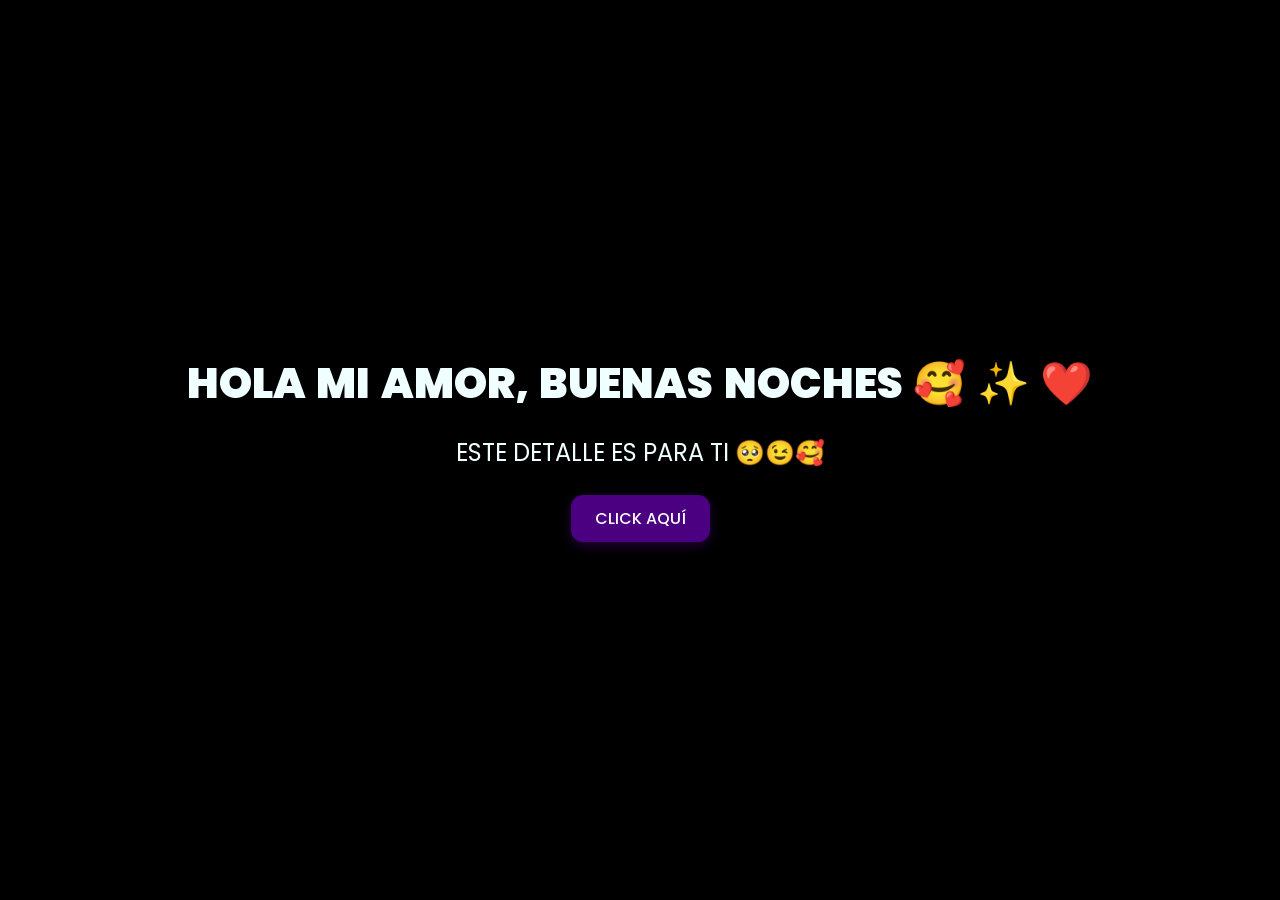
<file: index.html>
<!DOCTYPE html>
<html lang="es">

<head>
    <meta charset="UTF-8">
    <meta http-equiv="X-UA-Compatible" content="IE=edge">
    <meta name="viewport" content="width=device-width, initial-scale=1.0">

    <link rel="stylesheet" href="css/style.css">
    <link rel="icon" href="img/flowers.png" type="image/x-icon">

    <title>Flowers</title>
</head>

<body>

    <div class="greetings">

        <span class="word">
            <span>H</span><span>O</span><span>L</span><span>A</span>
        </span>

        <span class="word">
            <span>M</span><span>I</span>
        </span>

        <span class="word">
            <span>A</span><span>M</span><span>O</span><span>R</span><span>,</span>
        </span>

        <span class="word">
            <span>B</span><span>U</span><span>E</span><span>N</span><span>A</span><span>S</span>
        </span>

        <span class="word">
            <span>N</span><span>O</span><span>C</span><span>H</span><span>E</span><span>S</span>
        </span>

        <span class="word">
            <span>🥰</span>
        </span>

        <span class="word">
            <span>✨</span>
        </span>

        <span class="word">
            <span>❤️</span>
        </span>

    </div>

    <div class="description">
        <span>ESTE DETALLE ES PARA TI 🥺😉🥰</span>
    </div>

    <div class="button">
        <button class="botones">
            <a href="flower.html">CLICK AQUÍ</a>
        </button>
    </div>

</body>

</html>
</file>
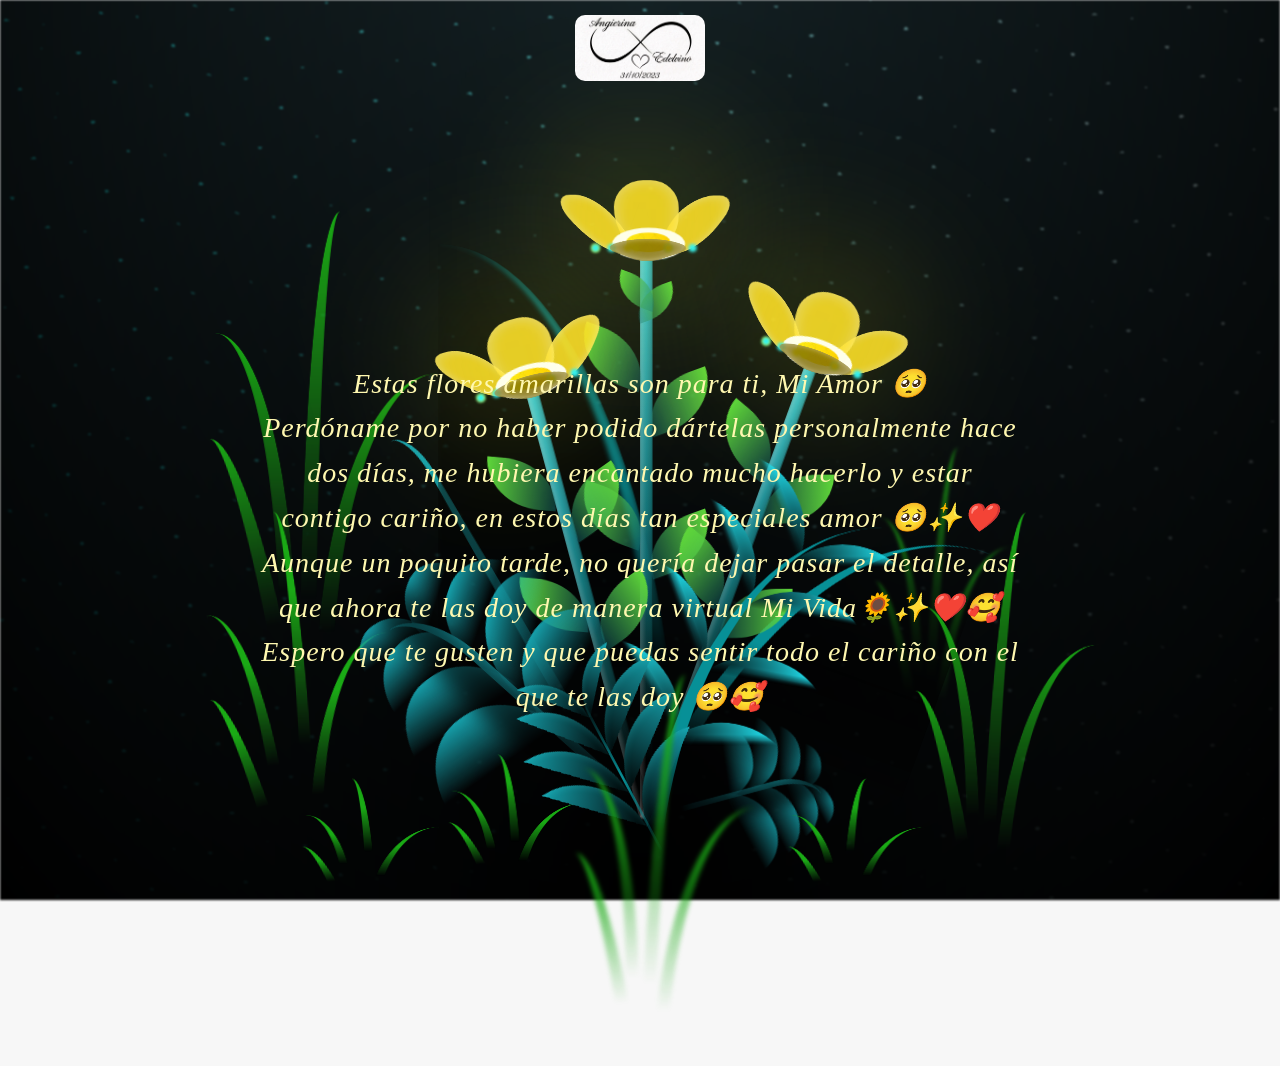
<file: flower.html>
<!DOCTYPE html>
<html lang="es">
  <head>
    <meta charset="UTF-8" />
    <meta http-equiv="X-UA-Compatible" content="IE=edge" />
    <meta name="viewport" content="width=device-width, initial-scale=1.0" />
    <link rel="stylesheet" href="css/main.css" />
    <link rel="icon" href="img/flowers.png" type="image/x-icon" />
    <title>Flower</title>
  </head>

  <body class="container">

    <!-- IMAGEN FIJA SUPERIOR -->
    <div class="imagen-fija-superior">
      <img src="img/logo.jpg" alt="Logo">
    </div>

    <audio id="musica"></audio>

    <div id="lyrics"></div>

    <h1 class="titulo">
      Estas flores amarillas son para ti, Mi Amor 🥺
      <br>
    
      Perdóname por no haber podido dártelas personalmente hace dos días, me hubiera encantado mucho hacerlo y estar contigo cariño, en estos días tan especiales amor 🥺✨❤️
      <br>

      Aunque un poquito tarde, no quería dejar pasar el detalle, así que ahora te las doy de manera virtual Mi Vida🌻✨❤️🥰
      <br>

      Espero que te gusten y que puedas sentir todo el cariño con el que te las doy 🥺🥰
      <br>
    </h1>

    <!-- FOTOS -->
    <div class="galeria-fotos">
      <img src="img/foto1.jpg" alt="Foto 1">
      <img src="img/foto2.jpg" alt="Foto 2">
      <img src="img/foto3.jpg" alt="Foto 3">
      <img src="img/foto4.jpg" alt="Foto 4">
      <img src="img/foto5.jpg" alt="Foto 5">
      <img src="img/foto6.jpg" alt="Foto 6">
      <img src="img/foto7.jpg" alt="Foto 7">
      <img src="img/foto8.jpg" alt="Foto 8">
      <img src="img/foto9.jpg" alt="Foto 9">
      <img src="img/foto10.jpg" alt="Foto 10">
      <img src="img/foto11.jpg" alt="Foto 11">
    </div>

    <div class="night"></div>

    <div class="flowers">

      <div class="flower flower--1">
        <div class="flower__leafs flower__leafs--1">
          <div class="flower__leaf flower__leaf--1"></div>
          <div class="flower__leaf flower__leaf--2"></div>
          <div class="flower__leaf flower__leaf--3"></div>
          <div class="flower__leaf flower__leaf--4"></div>
          <div class="flower__white-circle"></div>

          <div class="flower__light flower__light--1"></div>
          <div class="flower__light flower__light--2"></div>
          <div class="flower__light flower__light--3"></div>
          <div class="flower__light flower__light--4"></div>
          <div class="flower__light flower__light--5"></div>
          <div class="flower__light flower__light--6"></div>
          <div class="flower__light flower__light--7"></div>
          <div class="flower__light flower__light--8"></div>
        </div>

        <div class="flower__line">
          <div class="flower__line__leaf flower__line__leaf--1"></div>
          <div class="flower__line__leaf flower__line__leaf--2"></div>
          <div class="flower__line__leaf flower__line__leaf--3"></div>
          <div class="flower__line__leaf flower__line__leaf--4"></div>
          <div class="flower__line__leaf flower__line__leaf--5"></div>
          <div class="flower__line__leaf flower__line__leaf--6"></div>
        </div>
      </div>

      <div class="flower flower--2">
        <div class="flower__leafs flower__leafs--2">
          <div class="flower__leaf flower__leaf--1"></div>
          <div class="flower__leaf flower__leaf--2"></div>
          <div class="flower__leaf flower__leaf--3"></div>
          <div class="flower__leaf flower__leaf--4"></div>
          <div class="flower__white-circle"></div>

          <div class="flower__light flower__light--1"></div>
          <div class="flower__light flower__light--2"></div>
          <div class="flower__light flower__light--3"></div>
          <div class="flower__light flower__light--4"></div>
          <div class="flower__light flower__light--5"></div>
          <div class="flower__light flower__light--6"></div>
          <div class="flower__light flower__light--7"></div>
          <div class="flower__light flower__light--8"></div>
        </div>

        <div class="flower__line">
          <div class="flower__line__leaf flower__line__leaf--1"></div>
          <div class="flower__line__leaf flower__line__leaf--2"></div>
          <div class="flower__line__leaf flower__line__leaf--3"></div>
          <div class="flower__line__leaf flower__line__leaf--4"></div>
        </div>
      </div>

      <div class="flower flower--3">
        <div class="flower__leafs flower__leafs--3">
          <div class="flower__leaf flower__leaf--1"></div>
          <div class="flower__leaf flower__leaf--2"></div>
          <div class="flower__leaf flower__leaf--3"></div>
          <div class="flower__leaf flower__leaf--4"></div>
          <div class="flower__white-circle"></div>

          <div class="flower__light flower__light--1"></div>
          <div class="flower__light flower__light--2"></div>
          <div class="flower__light flower__light--3"></div>
          <div class="flower__light flower__light--4"></div>
          <div class="flower__light flower__light--5"></div>
          <div class="flower__light flower__light--6"></div>
          <div class="flower__light flower__light--7"></div>
          <div class="flower__light flower__light--8"></div>
        </div>

        <div class="flower__line">
          <div class="flower__line__leaf flower__line__leaf--1"></div>
          <div class="flower__line__leaf flower__line__leaf--2"></div>
          <div class="flower__line__leaf flower__line__leaf--3"></div>
          <div class="flower__line__leaf flower__line__leaf--4"></div>
        </div>
      </div>

      <div class="grow-ans" style="--d: 1.2s">
        <div class="flower__g-long">
          <div class="flower__g-long__top"></div>
          <div class="flower__g-long__bottom"></div>
        </div>
      </div>

      <div class="growing-grass">
        <div class="flower__grass flower__grass--1">
          <div class="flower__grass--top"></div>
          <div class="flower__grass--bottom"></div>
          <div class="flower__grass__leaf flower__grass__leaf--1"></div>
          <div class="flower__grass__leaf flower__grass__leaf--2"></div>
          <div class="flower__grass__leaf flower__grass__leaf--3"></div>
          <div class="flower__grass__leaf flower__grass__leaf--4"></div>
          <div class="flower__grass__leaf flower__grass__leaf--5"></div>
          <div class="flower__grass__leaf flower__grass__leaf--6"></div>
          <div class="flower__grass__leaf flower__grass__leaf--7"></div>
          <div class="flower__grass__leaf flower__grass__leaf--8"></div>
          <div class="flower__grass__overlay"></div>
        </div>
      </div>

      <div class="growing-grass">
        <div class="flower__grass flower__grass--2">
          <div class="flower__grass--top"></div>
          <div class="flower__grass--bottom"></div>
          <div class="flower__grass__leaf flower__grass__leaf--1"></div>
          <div class="flower__grass__leaf flower__grass__leaf--2"></div>
          <div class="flower__grass__leaf flower__grass__leaf--3"></div>
          <div class="flower__grass__leaf flower__grass__leaf--4"></div>
          <div class="flower__grass__leaf flower__grass__leaf--5"></div>
          <div class="flower__grass__leaf flower__grass__leaf--6"></div>
          <div class="flower__grass__leaf flower__grass__leaf--7"></div>
          <div class="flower__grass__leaf flower__grass__leaf--8"></div>
          <div class="flower__grass__overlay"></div>
        </div>
      </div>

      <div class="grow-ans" style="--d: 2.4s">
        <div class="flower__g-right flower__g-right--1">
          <div class="leaf"></div>
        </div>
      </div>

      <div class="grow-ans" style="--d: 2.8s">
        <div class="flower__g-right flower__g-right--2">
          <div class="leaf"></div>
        </div>
      </div>

      <div class="grow-ans" style="--d: 2.8s">
        <div class="flower__g-front">

          <div class="flower__g-front__leaf-wrapper flower__g-front__leaf-wrapper--1">
            <div class="flower__g-front__leaf"></div>
          </div>

          <div class="flower__g-front__leaf-wrapper flower__g-front__leaf-wrapper--2">
            <div class="flower__g-front__leaf"></div>
          </div>

          <div class="flower__g-front__leaf-wrapper flower__g-front__leaf-wrapper--3">
            <div class="flower__g-front__leaf"></div>
          </div>

          <div class="flower__g-front__leaf-wrapper flower__g-front__leaf-wrapper--4">
            <div class="flower__g-front__leaf"></div>
          </div>

          <div class="flower__g-front__leaf-wrapper flower__g-front__leaf-wrapper--5">
            <div class="flower__g-front__leaf"></div>
          </div>

          <div class="flower__g-front__leaf-wrapper flower__g-front__leaf-wrapper--6">
            <div class="flower__g-front__leaf"></div>
          </div>

          <div class="flower__g-front__leaf-wrapper flower__g-front__leaf-wrapper--7">
            <div class="flower__g-front__leaf"></div>
          </div>

          <div class="flower__g-front__leaf-wrapper flower__g-front__leaf-wrapper--8">
            <div class="flower__g-front__leaf"></div>
          </div>

          <div class="flower__g-front__line"></div>

        </div>
      </div>

      <div class="grow-ans" style="--d: 3.2s">
        <div class="flower__g-fr">
          <div class="leaf"></div>
          <div class="flower__g-fr__leaf flower__g-fr__leaf--1"></div>
          <div class="flower__g-fr__leaf flower__g-fr__leaf--2"></div>
          <div class="flower__g-fr__leaf flower__g-fr__leaf--3"></div>
          <div class="flower__g-fr__leaf flower__g-fr__leaf--4"></div>
          <div class="flower__g-fr__leaf flower__g-fr__leaf--5"></div>
          <div class="flower__g-fr__leaf flower__g-fr__leaf--6"></div>
          <div class="flower__g-fr__leaf flower__g-fr__leaf--7"></div>
          <div class="flower__g-fr__leaf flower__g-fr__leaf--8"></div>
        </div>
      </div>

      <div class="long-g long-g--0">
        <div class="grow-ans" style="--d: 3s">
          <div class="leaf leaf--0"></div>
        </div>
        <div class="grow-ans" style="--d: 2.2s">
          <div class="leaf leaf--1"></div>
        </div>
        <div class="grow-ans" style="--d: 3.4s">
          <div class="leaf leaf--2"></div>
        </div>
        <div class="grow-ans" style="--d: 3.6s">
          <div class="leaf leaf--3"></div>
        </div>
      </div>

      <div class="long-g long-g--1">
        <div class="grow-ans" style="--d: 3.6s">
          <div class="leaf leaf--0"></div>
        </div>
        <div class="grow-ans" style="--d: 3.8s">
          <div class="leaf leaf--1"></div>
        </div>
        <div class="grow-ans" style="--d: 4s">
          <div class="leaf leaf--2"></div>
        </div>
        <div class="grow-ans" style="--d: 4.2s">
          <div class="leaf leaf--3"></div>
        </div>
      </div>

      <div class="long-g long-g--2">
        <div class="grow-ans" style="--d: 4s">
          <div class="leaf leaf--0"></div>
        </div>
        <div class="grow-ans" style="--d: 4.2s">
          <div class="leaf leaf--1"></div>
        </div>
        <div class="grow-ans" style="--d: 4.4s">
          <div class="leaf leaf--2"></div>
        </div>
        <div class="grow-ans" style="--d: 4.6s">
          <div class="leaf leaf--3"></div>
        </div>
      </div>

      <div class="long-g long-g--3">
        <div class="grow-ans" style="--d: 4s">
          <div class="leaf leaf--0"></div>
        </div>
        <div class="grow-ans" style="--d: 4.2s">
          <div class="leaf leaf--1"></div>
        </div>
        <div class="grow-ans" style="--d: 3s">
          <div class="leaf leaf--2"></div>
        </div>
        <div class="grow-ans" style="--d: 3.6s">
          <div class="leaf leaf--3"></div>
        </div>
      </div>

      <div class="long-g long-g--4">
        <div class="grow-ans" style="--d: 4s">
          <div class="leaf leaf--0"></div>
        </div>
        <div class="grow-ans" style="--d: 4.2s">
          <div class="leaf leaf--1"></div>
        </div>
        <div class="grow-ans" style="--d: 3s">
          <div class="leaf leaf--2"></div>
        </div>
        <div class="grow-ans" style="--d: 3.6s">
          <div class="leaf leaf--3"></div>
        </div>
      </div>

      <div class="long-g long-g--5">
        <div class="grow-ans" style="--d: 4s">
          <div class="leaf leaf--0"></div>
        </div>
        <div class="grow-ans" style="--d: 4.2s">
          <div class="leaf leaf--1"></div>
        </div>
        <div class="grow-ans" style="--d: 3s">
          <div class="leaf leaf--2"></div>
        </div>
        <div class="grow-ans" style="--d: 3.6s">
          <div class="leaf leaf--3"></div>
        </div>
      </div>

      <div class="long-g long-g--6">
        <div class="grow-ans" style="--d: 4.2s">
          <div class="leaf leaf--0"></div>
        </div>
        <div class="grow-ans" style="--d: 4.4s">
          <div class="leaf leaf--1"></div>
        </div>
        <div class="grow-ans" style="--d: 4.6s">
          <div class="leaf leaf--2"></div>
        </div>
        <div class="grow-ans" style="--d: 4.8s">
          <div class="leaf leaf--3"></div>
        </div>
      </div>

      <div class="long-g long-g--7">
        <div class="grow-ans" style="--d: 3s">
          <div class="leaf leaf--0"></div>
        </div>
        <div class="grow-ans" style="--d: 3.2s">
          <div class="leaf leaf--1"></div>
        </div>
        <div class="grow-ans" style="--d: 3.5s">
          <div class="leaf leaf--2"></div>
        </div>
        <div class="grow-ans" style="--d: 3.6s">
          <div class="leaf leaf--3"></div>
        </div>
      </div>

    </div>

    <script src="anim.js"></script>
    <script src="main.js"></script>

  </body>
</html>
</file>
<file: css/style.css>
@import url('https://fonts.googleapis.com/css2?family=Poppins:ital,wght@0,500;1,900&display=swap');

* {
    font-family: 'Poppins', cursive;
    box-sizing: border-box;
}

body {
    color: azure;
    width: 100%;
    min-height: 100vh;
    margin: 0;
    padding: 20px;

    display: flex;
    flex-direction: column;
    align-items: center;
    justify-content: center;

    background-color: black;
    overflow-x: hidden;
}


/* =========================
   SALUDO
   ========================= */

.greetings {
    width: 100%;
    max-width: 1400px;
    padding: 0 20px;

    display: flex;
    flex-wrap: wrap;
    justify-content: center;
    align-items: center;

    font-size: clamp(1rem, 3.3vw, 3.7rem);
    font-weight: 900;
    line-height: 1.25;
    text-align: center;

    column-gap: 0.25em;
    row-gap: 0.15em;
}

.greetings .word {
    display: inline-flex;
    white-space: nowrap;
}

.greetings .word > span {
    display: inline-block;
    animation: glow 3.5s ease-in-out infinite;
}


/* =========================
   ANIMACIÓN
   ========================= */

@keyframes glow {

    0%, 100% {
        color: #fff;

        text-shadow:
            0 0 12px #39c6d6,
            0 0 50px #39c6d6,
            0 0 100px #39c6d6;
    }

    10%, 90% {
        color: #111;
        text-shadow: none;
    }
}


/* =========================
   RETRASO DE LAS LETRAS
   ========================= */

.greetings .word:nth-child(1) > span:nth-child(1) {
    animation-delay: 0s;
}

.greetings .word:nth-child(1) > span:nth-child(2) {
    animation-delay: 0.12s;
}

.greetings .word:nth-child(1) > span:nth-child(3) {
    animation-delay: 0.24s;
}

.greetings .word:nth-child(1) > span:nth-child(4) {
    animation-delay: 0.36s;
}

.greetings .word:nth-child(2) > span:nth-child(1) {
    animation-delay: 0.48s;
}

.greetings .word:nth-child(2) > span:nth-child(2) {
    animation-delay: 0.60s;
}

.greetings .word:nth-child(3) > span:nth-child(1) {
    animation-delay: 0.72s;
}

.greetings .word:nth-child(3) > span:nth-child(2) {
    animation-delay: 0.84s;
}

.greetings .word:nth-child(3) > span:nth-child(3) {
    animation-delay: 0.96s;
}

.greetings .word:nth-child(3) > span:nth-child(4) {
    animation-delay: 1.08s;
}

.greetings .word:nth-child(3) > span:nth-child(5) {
    animation-delay: 1.20s;
}

.greetings .word:nth-child(4) > span:nth-child(1) {
    animation-delay: 1.32s;
}

.greetings .word:nth-child(4) > span:nth-child(2) {
    animation-delay: 1.44s;
}

.greetings .word:nth-child(4) > span:nth-child(3) {
    animation-delay: 1.56s;
}

.greetings .word:nth-child(4) > span:nth-child(4) {
    animation-delay: 1.68s;
}

.greetings .word:nth-child(4) > span:nth-child(5) {
    animation-delay: 1.80s;
}

.greetings .word:nth-child(4) > span:nth-child(6) {
    animation-delay: 1.92s;
}

.greetings .word:nth-child(5) > span:nth-child(1) {
    animation-delay: 2.04s;
}

.greetings .word:nth-child(5) > span:nth-child(2) {
    animation-delay: 2.16s;
}

.greetings .word:nth-child(5) > span:nth-child(3) {
    animation-delay: 2.28s;
}

.greetings .word:nth-child(5) > span:nth-child(4) {
    animation-delay: 2.40s;
}

.greetings .word:nth-child(5) > span:nth-child(5) {
    animation-delay: 2.52s;
}

.greetings .word:nth-child(5) > span:nth-child(6) {
    animation-delay: 2.64s;
}

.greetings .word:nth-child(6) > span {
    animation-delay: 2.76s;
}

.greetings .word:nth-child(7) > span {
    animation-delay: 2.88s;
}

.greetings .word:nth-child(8) > span {
    animation-delay: 3s;
}


/* =========================
   DESCRIPCIÓN
   ========================= */

.description {
    font-size: clamp(1rem, 2.5vw, 1.5rem);
    margin-top: 25px;
    margin-bottom: 25px;
    text-align: center;
}


/* =========================
   BOTÓN INDIGO
   ========================= */

.botones {
    padding: 0;
    background: transparent;
    border: none;
}

.botones a {
    display: inline-block;

    background-color: indigo;
    color: white;

    padding: 11px 24px;

    border-radius: 12px;

    text-decoration: none;
    font-size: 1rem;
    font-weight: 500;

    box-shadow: 0 4px 12px rgba(75, 0, 130, 0.45);

    transition:
        background-color 0.3s ease,
        transform 0.2s ease,
        box-shadow 0.3s ease;
}

.botones a:hover {
    background-color: #5e00a8;
    transform: translateY(-2px);

    box-shadow: 0 6px 16px rgba(75, 0, 130, 0.6);
}

.botones a:active {
    transform: translateY(1px);
}

.botones a:focus {
    outline: 2px solid #9370db;
    outline-offset: 3px;
}


/* =========================
   CELULARES
   ========================= */

@media screen and (max-width: 574px) {

    body {
        padding: 15px;
    }

    .greetings {
        width: 100%;
        max-width: 100%;
        padding: 0 5px;

        font-size: clamp(1rem, 5.3vw, 2rem);

        line-height: 1.3;

        column-gap: 0.20em;
        row-gap: 0.20em;
    }

    .description {
        font-size: 1.2rem;
        margin-top: 20px;
        margin-bottom: 20px;
    }

    .botones a {
        font-size: 1rem;
        padding: 10px 22px;
    }
}


/* =========================
   CELULARES MUY PEQUEÑOS
   ========================= */

@media screen and (max-width: 380px) {

    .greetings {
        font-size: clamp(0.9rem, 5vw, 1.7rem);

        column-gap: 0.15em;
        row-gap: 0.15em;
    }

    .description {
        font-size: 1rem;
    }

    .botones a {
        font-size: 0.9rem;
        padding: 9px 20px;
    }
}
</file>
<file: css/main.css>
*,
*::after,
*::before {
  padding: 0;
  margin: 0;
  box-sizing: border-box;
}

:root {
  --dark-color: #000;
}

body {
  display: flex;
  align-items: flex-end;
  justify-content: center;
  min-height: 100vh;
  background-color: var(--dark-color);
  overflow: hidden;
  perspective: 1000px;
}

#lyrics {
  font-size: 28px;
  font-family: "Franklin Gothic Medium", "Arial Narrow", Arial, sans-serif;
  color: white;
  position: absolute;
  margin-bottom: 20%;
  z-index: 1;
  font-weight: bold;
  letter-spacing: 4px;
}

@media only screen and (max-width: 600px) {
  #lyrics {
    font-size: 14px;
    margin-bottom: 530px;
    letter-spacing: 3px;
  }
}

.titulo {
  margin-bottom: 180px;
  font-family: "Times New Roman", Times, serif;
  font-style: italic;
  color: #fff8b0;
  position: absolute;
  z-index: 9999;
  font-weight: normal;
  letter-spacing: 1px;
  line-height: 1.6;
  font-size: 28px;
  max-width: 800px;
  padding: 0 20px;
  opacity: 0;
  animation: fadeIn 3s ease-in-out forwards;
  text-align: center;
}

@keyframes fadeIn {
  from {
    opacity: 0;
  }

  to {
    opacity: 1;
  }
}

.night {
  z-index: -1;
  position: absolute;
  left: 50%;
  top: 0;
  transform: translateX(-50%);
  width: 100%;
  height: 100%;
  filter: blur(0.1vmin);
  background-image: radial-gradient(
      ellipse at top,
      transparent 0%,
      var(--dark-color)
    ),
    radial-gradient(
      ellipse at bottom,
      var(--dark-color),
      rgba(145, 233, 255, 0.2)
    ),
    repeating-linear-gradient(
      220deg,
      rgb(0, 0, 0) 0px,
      rgb(0, 0, 0) 19px,
      transparent 19px,
      transparent 22px
    ),
    repeating-linear-gradient(
      189deg,
      rgb(0, 0, 0) 0px,
      rgb(0, 0, 0) 19px,
      transparent 19px,
      transparent 22px
    ),
    repeating-linear-gradient(
      148deg,
      rgb(0, 0, 0) 0px,
      rgb(0, 0, 0) 19px,
      transparent 19px,
      transparent 22px
    ),
    linear-gradient(90deg, rgb(0, 255, 250), rgb(240, 240, 240));
}

.flowers {
  position: relative;
  transform: scale(0.9);
}

@media only screen and (max-width: 600px) {
  .flowers {
    font-size: 14px;
    margin-bottom: 35%;
    letter-spacing: 3px;
    transform: scale(1);
  }
}

.flower {
  position: absolute;
  bottom: 10vmin;
  transform-origin: bottom center;
  z-index: 10;
  --fl-speed: 0.8s;
}

.flower--1 {
  -webkit-animation: moving-flower-1 4s linear infinite;
  animation: moving-flower-1 4s linear infinite;
}

.flower--1 .flower__line {
  height: 70vmin;
  -webkit-animation-delay: 0.3s;
  animation-delay: 0.3s;
}

.flower--1 .flower__line__leaf--1 {
  -webkit-animation: blooming-leaf-right var(--fl-speed) 1.6s backwards;
  animation: blooming-leaf-right var(--fl-speed) 1.6s backwards;
}

.flower--1 .flower__line__leaf--2 {
  -webkit-animation: blooming-leaf-right var(--fl-speed) 1.4s backwards;
  animation: blooming-leaf-right var(--fl-speed) 1.4s backwards;
}

.flower--1 .flower__line__leaf--3 {
  -webkit-animation: blooming-leaf-left var(--fl-speed) 1.2s backwards;
  animation: blooming-leaf-left var(--fl-speed) 1.2s backwards;
}

.flower--1 .flower__line__leaf--4 {
  -webkit-animation: blooming-leaf-left var(--fl-speed) 1s backwards;
  animation: blooming-leaf-left var(--fl-speed) 1s backwards;
}

.flower--1 .flower__line__leaf--5 {
  -webkit-animation: blooming-leaf-right var(--fl-speed) 1.8s backwards;
  animation: blooming-leaf-right var(--fl-speed) 1.8s backwards;
}

.flower--1 .flower__line__leaf--6 {
  -webkit-animation: blooming-leaf-left var(--fl-speed) 2s backwards;
  animation: blooming-leaf-left var(--fl-speed) 2s backwards;
}

.flower--2 {
  left: 50%;
  transform: rotate(20deg);
  -webkit-animation: moving-flower-2 4s linear infinite;
  animation: moving-flower-2 4s linear infinite;
}

.flower--2 .flower__line {
  height: 60vmin;
  -webkit-animation-delay: 0.6s;
  animation-delay: 0.6s;
}

.flower--2 .flower__line__leaf--1 {
  -webkit-animation: blooming-leaf-right var(--fl-speed) 1.9s backwards;
  animation: blooming-leaf-right var(--fl-speed) 1.9s backwards;
}

.flower--2 .flower__line__leaf--2 {
  -webkit-animation: blooming-leaf-right var(--fl-speed) 1.7s backwards;
  animation: blooming-leaf-right var(--fl-speed) 1.7s backwards;
}

.flower--2 .flower__line__leaf--3 {
  -webkit-animation: blooming-leaf-left var(--fl-speed) 1.5s backwards;
  animation: blooming-leaf-left var(--fl-speed) 1.5s backwards;
}

.flower--2 .flower__line__leaf--4 {
  -webkit-animation: blooming-leaf-left var(--fl-speed) 1.3s backwards;
  animation: blooming-leaf-left var(--fl-speed) 1.3s backwards;
}

.flower--3 {
  left: 50%;
  transform: rotate(-15deg);
  -webkit-animation: moving-flower-3 4s linear infinite;
  animation: moving-flower-3 4s linear infinite;
}

.flower--3 .flower__line {
  -webkit-animation-delay: 0.9s;
  animation-delay: 0.9s;
}

.flower--3 .flower__line__leaf--1 {
  -webkit-animation: blooming-leaf-right var(--fl-speed) 2.5s backwards;
  animation: blooming-leaf-right var(--fl-speed) 2.5s backwards;
}

.flower--3 .flower__line__leaf--2 {
  -webkit-animation: blooming-leaf-right var(--fl-speed) 2.3s backwards;
  animation: blooming-leaf-right var(--fl-speed) 2.3s backwards;
}

.flower--3 .flower__line__leaf--3 {
  -webkit-animation: blooming-leaf-left var(--fl-speed) 2.1s backwards;
  animation: blooming-leaf-left var(--fl-speed) 2.1s backwards;
}

.flower--3 .flower__line__leaf--4 {
  -webkit-animation: blooming-leaf-left var(--fl-speed) 1.9s backwards;
  animation: blooming-leaf-left var(--fl-speed) 1.9s backwards;
}

.flower__leafs {
  position: relative;
  -webkit-animation: blooming-flower 2s backwards;
  animation: blooming-flower 2s backwards;
}

.flower__leafs--1 {
  -webkit-animation-delay: 1.1s;
  animation-delay: 1.1s;
}

.flower__leafs--2 {
  -webkit-animation-delay: 1.4s;
  animation-delay: 1.4s;
}

.flower__leafs--3 {
  -webkit-animation-delay: 1.7s;
  animation-delay: 1.7s;
}

.flower__leafs::after {
  content: "";
  position: absolute;
  left: 0;
  top: 0;
  transform: translate(-50%, -100%);
  width: 8vmin;
  height: 8vmin;
  background-color: #f9fd25;
  filter: blur(10vmin);
}

.flower__leaf {
  position: absolute;
  bottom: 0;
  left: 50%;
  width: 8vmin;
  height: 11vmin;
  border-radius: 51% 49% 47% 53%/44% 45% 55% 69%;
  background-color: #fddd25;
  transform-origin: bottom center;
  opacity: 0.9;
  box-shadow: inset 0 0 2vmin rgba(255, 255, 255, 0.5);
}

.flower__leaf--1 {
  transform: translate(-10%, 1%) rotateY(40deg) rotateX(-50deg);
}

.flower__leaf--2 {
  transform: translate(-50%, -4%) rotateX(40deg);
}

.flower__leaf--3 {
  transform: translate(-90%, 0%) rotateY(45deg) rotateX(50deg);
}

.flower__leaf--4 {
  width: 8vmin;
  height: 8vmin;
  transform-origin: bottom left;
  border-radius: 4vmin 10vmin 4vmin 4vmin;
  transform: translate(0%, 18%) rotateX(70deg) rotate(-43deg);
  background-color: #7c6901;
  z-index: 1;
  opacity: 0.8;
}

.flower__white-circle {
  position: absolute;
  left: -3.5vmin;
  top: -3vmin;
  width: 9vmin;
  height: 4vmin;
  border-radius: 50%;
  background-color: #fff;
}

.flower__white-circle::after {
  content: "";
  position: absolute;
  left: 50%;
  top: 45%;
  transform: translate(-50%, -50%);
  width: 60%;
  height: 60%;
  border-radius: inherit;
  background-image: repeating-linear-gradient(
      135deg,
      rgba(0, 0, 0, 0.03) 0px,
      rgba(0, 0, 0, 0.03) 1px,
      transparent 1px,
      transparent 12px
    ),
    repeating-linear-gradient(
      45deg,
      rgba(0, 0, 0, 0.03) 0px,
      rgba(0, 0, 0, 0.03) 1px,
      transparent 1px,
      transparent 12px
    ),
    repeating-linear-gradient(
      67.5deg,
      rgba(0, 0, 0, 0.03) 0px,
      rgba(0, 0, 0, 0.03) 1px,
      transparent 1px,
      transparent 12px
    ),
    linear-gradient(90deg, rgb(255, 235, 18), rgb(255, 206, 0));
}

.flower__line {
  height: 55vmin;
  width: 1.5vmin;
  background-image: linear-gradient(
      to left,
      rgba(0, 0, 0, 0.2),
      transparent,
      rgba(255, 255, 255, 0.2)
    ),
    linear-gradient(to top, transparent 10%, #14757a, #39c6d6);
  box-shadow: inset 0 0 2px rgba(0, 0, 0, 0.5);
  -webkit-animation: grow-flower-tree 4s backwards;
  animation: grow-flower-tree 4s backwards;
}

.flower__line__leaf {
  --w: 7vmin;
  --h: calc(var(--w) + 2vmin);
  position: absolute;
  top: 20%;
  left: 90%;
  width: var(--w);
  height: var(--h);
  border-top-right-radius: var(--h);
  border-bottom-left-radius: var(--h);
  background-image: linear-gradient(
    to top,
    rgba(20, 117, 122, 0.4),
    #5ed639
  );
}

.flower__line__leaf--1 {
  transform: rotate(70deg) rotateY(30deg);
}

.flower__line__leaf--2 {
  top: 45%;
  transform: rotate(70deg) rotateY(30deg);
}

.flower__line__leaf--3,
.flower__line__leaf--4,
.flower__line__leaf--6 {
  border-top-right-radius: 0;
  border-bottom-left-radius: 0;
  border-top-left-radius: var(--h);
  border-bottom-right-radius: var(--h);
  left: -460%;
  top: 12%;
  transform: rotate(-70deg) rotateY(30deg);
}

.flower__line__leaf--4 {
  top: 40%;
}

.flower__line__leaf--5 {
  top: 0;
  transform-origin: left;
  transform: rotate(70deg) rotateY(30deg) scale(0.6);
}

.flower__line__leaf--6 {
  top: -2%;
  left: -450%;
  transform-origin: right;
  transform: rotate(-70deg) rotateY(30deg) scale(0.6);
}

.flower__light {
  position: absolute;
  bottom: 0vmin;
  width: 1vmin;
  height: 1vmin;
  background-color: rgb(255, 251, 0);
  border-radius: 50%;
  filter: blur(0.2vmin);
  -webkit-animation: light-ans 4s linear infinite backwards;
  animation: light-ans 4s linear infinite backwards;
}

.flower__light:nth-child(odd) {
  background-color: #23f0ff;
}

.flower__light--1 {
  left: -2vmin;
  animation-delay: 1s;
}

.flower__light--2 {
  left: 3vmin;
  animation-delay: 0.5s;
}

.flower__light--3 {
  left: -6vmin;
  animation-delay: 0.3s;
}

.flower__light--4 {
  left: 6vmin;
  animation-delay: 0.9s;
}

.flower__light--5 {
  left: -1vmin;
  animation-delay: 1.5s;
}

.flower__light--6 {
  left: -4vmin;
  animation-delay: 3s;
}

.flower__light--7 {
  left: 3vmin;
  animation-delay: 2s;
}

.flower__light--8 {
  left: -6vmin;
  animation-delay: 3.5s;
}

.flower__grass {
  --c: #159faa;
  --line-w: 1.5vmin;
  position: absolute;
  bottom: 12vmin;
  left: -7vmin;
  display: flex;
  flex-direction: column;
  align-items: flex-end;
  z-index: 20;
  transform-origin: bottom center;
  transform: rotate(-48deg) rotateY(40deg);
}

.flower__grass--1 {
  animation: moving-grass 2s linear infinite;
}

.flower__grass--2 {
  left: 2vmin;
  bottom: 10vmin;
  transform: scale(0.5) rotate(75deg) rotateX(10deg) rotateY(-200deg);
  opacity: 0.8;
  z-index: 0;
  animation: moving-grass--2 1.5s linear infinite;
}

.flower__grass--top {
  width: 7vmin;
  height: 10vmin;
  border-top-right-radius: 100%;
  border-right: var(--line-w) solid var(--c);
  transform-origin: bottom center;
  transform: rotate(-2deg);
}

.flower__grass--bottom {
  margin-top: -2px;
  width: var(--line-w);
  height: 25vmin;
  background-image: linear-gradient(to top, transparent, var(--c));
}

.flower__grass__leaf {
  --size: 10vmin;
  position: absolute;
  width: calc(var(--size) * 2.1);
  height: var(--size);
  border-top-left-radius: var(--size);
  border-top-right-radius: var(--size);
  background-image: linear-gradient(
    to top,
    transparent,
    transparent 30%,
    var(--c)
  );
  z-index: 100;
}

.flower__grass__leaf--1 {
  top: -6%;
  left: 30%;
  --size: 6vmin;
  transform: rotate(-20deg);
  animation: growing-grass-ans--1 2s 2.6s backwards;
}

@keyframes growing-grass-ans--1 {
  0% {
    transform-origin: bottom left;
    transform: rotate(-20deg) scale(0);
  }
}

.flower__grass__leaf--2 {
  top: -5%;
  left: -110%;
  --size: 6vmin;
  transform: rotate(10deg);
  animation: growing-grass-ans--2 2s 2.4s linear backwards;
}

@keyframes growing-grass-ans--2 {
  0% {
    transform-origin: bottom right;
    transform: rotate(10deg) scale(0);
  }
}

.flower__grass__leaf--3 {
  top: 5%;
  left: 60%;
  --size: 8vmin;
  transform: rotate(-18deg) rotateX(-20deg);
  animation: growing-grass-ans--3 2s 2.2s linear backwards;
}

@keyframes growing-grass-ans--3 {
  0% {
    transform-origin: bottom left;
    transform: rotate(-18deg) rotateX(-20deg) scale(0);
  }
}

.flower__grass__leaf--4 {
  top: 6%;
  left: -135%;
  --size: 8vmin;
  transform: rotate(2deg);
  animation: growing-grass-ans--4 2s 2s linear backwards;
}

@keyframes growing-grass-ans--4 {
  0% {
    transform-origin: bottom right;
    transform: rotate(2deg) scale(0);
  }
}

.flower__grass__leaf--5 {
  top: 20%;
  left: 60%;
  --size: 10vmin;
  transform: rotate(-24deg) rotateX(-20deg);
  animation: growing-grass-ans--5 2s 1.8s linear backwards;
}

@keyframes growing-grass-ans--5 {
  0% {
    transform-origin: bottom left;
    transform: rotate(-24deg) rotateX(-20deg) scale(0);
  }
}

.flower__grass__leaf--6 {
  top: 22%;
  left: -180%;
  --size: 10vmin;
  transform: rotate(10deg);
  animation: growing-grass-ans--6 2s 1.6s linear backwards;
}

@keyframes growing-grass-ans--6 {
  0% {
    transform-origin: bottom right;
    transform: rotate(10deg) scale(0);
  }
}

.flower__grass__leaf--7 {
  top: 39%;
  left: 70%;
  --size: 10vmin;
  transform: rotate(-10deg);
  animation: growing-grass-ans--7 2s 1.4s linear backwards;
}

@keyframes growing-grass-ans--7 {
  0% {
    transform-origin: bottom left;
    transform: rotate(-10deg) scale(0);
  }
}

.flower__grass__leaf--8 {
  top: 40%;
  left: -215%;
  --size: 11vmin;
  transform: rotate(10deg);
  animation: growing-grass-ans--8 2s 1.2s linear backwards;
}

@keyframes growing-grass-ans--8 {
  0% {
    transform-origin: bottom right;
    transform: rotate(10deg) scale(0);
  }
}

.flower__grass__overlay {
  position: absolute;
  top: -10%;
  right: 0%;
  width: 100%;
  height: 100%;
  background-color: rgba(0, 0, 0, 0.6);
  filter: blur(1.5vmin);
  z-index: 100;
}

.flower__g-long {
  --w: 2vmin;
  --h: 6vmin;
  --c: #159faa;
  position: absolute;
  bottom: 10vmin;
  left: -3vmin;
  transform-origin: bottom center;
  transform: rotate(-30deg) rotateY(-20deg);
  display: flex;
  flex-direction: column;
  align-items: flex-end;
  animation: flower-g-long-ans 3s linear infinite;
}

@keyframes flower-g-long-ans {
  0%,
  100% {
    transform: rotate(-30deg) rotateY(-20deg);
  }

  50% {
    transform: rotate(-32deg) rotateY(-20deg);
  }
}

.flower__g-long__top {
  top: calc(var(--h) * -1);
  width: calc(var(--w) + 1vmin);
  height: var(--h);
  border-top-right-radius: 100%;
  border-right: 0.7vmin solid var(--c);
  transform: translate(-0.7vmin, 1vmin);
}

.flower__g-long__bottom {
  width: var(--w);
  height: 50vmin;
  transform-origin: bottom center;
  background-image: linear-gradient(to top, transparent 30%, var(--c));
  box-shadow: inset 0 0 2px rgba(0, 0, 0, 0.5);
  clip-path: polygon(35% 0, 65% 1%, 100% 100%, 0% 100%);
}

.flower__g-right {
  position: absolute;
  bottom: 6vmin;
  left: -2vmin;
  transform-origin: bottom left;
  transform: rotate(20deg);
}

.flower__g-right .leaf {
  width: 30vmin;
  height: 50vmin;
  border-top-left-radius: 100%;
  border-left: 2vmin solid #079097;
  background-image: linear-gradient(
    to bottom,
    transparent,
    var(--dark-color) 60%
  );
  -webkit-mask-image: linear-gradient(to top, transparent 30%, #079097 60%);
}

.flower__g-right--1 {
  animation: flower-g-right-ans 2.5s linear infinite;
}

.flower__g-right--2 {
  left: 5vmin;
  transform: rotateY(-180deg);
  animation: flower-g-right-ans--2 3s linear infinite;
}

.flower__g-right--2 .leaf {
  height: 75vmin;
  filter: blur(0.3vmin);
  opacity: 0.8;
}

@keyframes flower-g-right-ans {
  0%,
  100% {
    transform: rotate(20deg);
  }

  50% {
    transform: rotate(24deg) rotateX(-20deg);
  }
}

@keyframes flower-g-right-ans--2 {
  0%,
  100% {
    transform: rotateY(-180deg) rotate(0deg) rotateX(-20deg);
  }

  50% {
    transform: rotateY(-180deg) rotate(6deg) rotateX(-20deg);
  }
}

.flower__g-front {
  position: absolute;
  bottom: 6vmin;
  left: 2.5vmin;
  z-index: 100;
  transform-origin: bottom center;
  transform: rotate(-28deg) rotateY(30deg) scale(1.04);
  animation: flower__g-front-ans 2s linear infinite;
}

@keyframes flower__g-front-ans {
  0%,
  100% {
    transform: rotate(-28deg) rotateY(30deg) scale(1.04);
  }

  50% {
    transform: rotate(-35deg) rotateY(40deg) scale(1.04);
  }
}

.flower__g-front__line {
  width: 0.3vmin;
  height: 20vmin;
  background-image: linear-gradient(
    to top,
    transparent,
    #079097,
    transparent 100%
  );
  position: relative;
}

.flower__g-front__leaf-wrapper {
  position: absolute;
  top: 0;
  left: 0;
  transform-origin: bottom left;
  transform: rotate(10deg);
}

.flower__g-front__leaf-wrapper:nth-child(even) {
  left: 0vmin;
  transform: rotateY(-180deg) rotate(5deg);
  animation: flower__g-front__leaf-left-ans 1s ease-in backwards;
}

.flower__g-front__leaf-wrapper:nth-child(odd) {
  animation: flower__g-front__leaf-ans 1s ease-in backwards;
}

.flower__g-front__leaf-wrapper--1 {
  top: -8vmin;
  transform: scale(0.7);
  animation: flower__g-front__leaf-ans 1s 5.5s ease-in backwards !important;
}

.flower__g-front__leaf-wrapper--2 {
  top: -8vmin;
  transform: rotateY(-180deg) scale(0.7) !important;
  animation: flower__g-front__leaf-left-ans-2 1s 4.6s ease-in backwards !important;
}

.flower__g-front__leaf-wrapper--3 {
  top: -3vmin;
  animation: flower__g-front__leaf-ans 1s 4.6s ease-in backwards;
}

.flower__g-front__leaf-wrapper--4 {
  top: -3vmin;
  transform: rotateY(-180deg) scale(0.9) !important;
  animation: flower__g-front__leaf-left-ans-2 1s 4.6s ease-in backwards !important;
}

@keyframes flower__g-front__leaf-left-ans-2 {
  0% {
    transform: rotateY(-180deg) scale(0);
  }
}

.flower__g-front__leaf-wrapper--5,
.flower__g-front__leaf-wrapper--6 {
  top: 2vmin;
}

.flower__g-front__leaf-wrapper--7,
.flower__g-front__leaf-wrapper--8 {
  top: 6.5vmin;
}

.flower__g-front__leaf-wrapper--2 {
  animation-delay: 5.2s !important;
}

.flower__g-front__leaf-wrapper--3 {
  animation-delay: 4.9s !important;
}

.flower__g-front__leaf-wrapper--5 {
  animation-delay: 4.3s !important;
}

.flower__g-front__leaf-wrapper--6 {
  animation-delay: 4.1s !important;
}

.flower__g-front__leaf-wrapper--7 {
  animation-delay: 3.8s !important;
}

.flower__g-front__leaf-wrapper--8 {
  animation-delay: 3.5s !important;
}

@keyframes flower__g-front__leaf-ans {
  0% {
    transform: rotate(10deg) scale(0);
  }
}

@keyframes flower__g-front__leaf-left-ans {
  0% {
    transform: rotateY(-180deg) rotate(5deg) scale(0);
  }
}

.flower__g-front__leaf {
  width: 10vmin;
  height: 10vmin;
  border-radius: 100% 0% 0% 100%/100% 100% 0% 0%;
  box-shadow: inset 0 2px 1vmin hsla(184deg, 97%, 58%, 0.2);
  background-image: linear-gradient(
      to bottom left,
      transparent,
      var(--dark-color)
    ),
    linear-gradient(to bottom right, #159faa 50%, transparent 50%, transparent);
  -webkit-mask-image: linear-gradient(
    to bottom right,
    #159faa 50%,
    transparent 50%,
    transparent
  );
  mask-image: linear-gradient(
    to bottom right,
    #159faa 50%,
    transparent 50%,
    transparent
  );
}

.flower__g-fr {
  position: absolute;
  bottom: -4vmin;
  left: vmin;
  transform-origin: bottom left;
  z-index: 10;
  animation: flower__g-fr-ans 2s linear infinite;
}

@keyframes flower__g-fr-ans {
  0%,
  100% {
    transform: rotate(2deg);
  }

  50% {
    transform: rotate(4deg);
  }
}

.flower__g-fr .leaf {
  width: 30vmin;
  height: 50vmin;
  border-top-left-radius: 100%;
  border-left: 2vmin solid #079097;
  -webkit-mask-image: linear-gradient(to top, transparent 25%, #079097 50%);
  position: relative;
  z-index: 1;
}

.flower__g-fr__leaf {
  position: absolute;
  top: 0;
  left: 0;
  width: 10vmin;
  height: 10vmin;
  border-radius: 100% 0% 0% 100%/100% 100% 0% 0%;
  box-shadow: inset 0 2px 1vmin hsla(184deg, 97%, 58%, 0.2);
  background-image: linear-gradient(
      to bottom left,
      transparent,
      var(--dark-color) 98%
    ),
    linear-gradient(to bottom right, #23f0ff 45%, transparent 50%, transparent);
  -webkit-mask-image: linear-gradient(
    135deg,
    #159faa 40%,
    transparent 50%,
    transparent
  );
}

.flower__g-fr__leaf--1 {
  left: 20vmin;
  transform: rotate(45deg);
  animation: flower__g-fr-leaft-ans-1 0.5s 5.2s linear backwards;
}

@keyframes flower__g-fr-leaft-ans-1 {
  0% {
    transform-origin: left;
    transform: rotate(45deg) scale(0);
  }
}

.flower__g-fr__leaf--2 {
  left: 12vmin;
  top: -7vmin;
  transform: rotate(25deg) rotateY(-180deg);
  animation: flower__g-fr-leaft-ans-6 0.5s 5s linear backwards;
}

.flower__g-fr__leaf--3 {
  left: 15vmin;
  top: 6vmin;
  transform: rotate(55deg);
  animation: flower__g-fr-leaft-ans-5 0.5s 4.8s linear backwards;
}

.flower__g-fr__leaf--4 {
  left: 6vmin;
  top: -2vmin;
  transform: rotate(25deg) rotateY(-180deg);
  animation: flower__g-fr-leaft-ans-6 0.5s 4.6s linear backwards;
}

.flower__g-fr__leaf--5 {
  left: 10vmin;
  top: 14vmin;
  transform: rotate(55deg);
  animation: flower__g-fr-leaft-ans-5 0.5s 4.4s linear backwards;
}

@keyframes flower__g-fr-leaft-ans-5 {
  0% {
    transform-origin: left;
    transform: rotate(55deg) scale(0);
  }
}

.flower__g-fr__leaf--6 {
  left: 0vmin;
  top: 6vmin;
  transform: rotate(25deg) rotateY(-180deg);
  animation: flower__g-fr-leaft-ans-6 0.5s 4.2s linear backwards;
}

@keyframes flower__g-fr-leaft-ans-6 {
  0% {
    transform-origin: right;
    transform: rotate(25deg) rotateY(-180deg) scale(0);
  }
}

.flower__g-fr__leaf--7 {
  left: 5vmin;
  top: 22vmin;
  transform: rotate(45deg);
  animation: flower__g-fr-leaft-ans-7 0.5s 4s linear backwards;
}

@keyframes flower__g-fr-leaft-ans-7 {
  0% {
    transform-origin: left;
    transform: rotate(45deg) scale(0);
  }
}

.flower__g-fr__leaf--8 {
  left: -4vmin;
  top: 15vmin;
  transform: rotate(15deg) rotateY(-180deg);
  animation: flower__g-fr-leaft-ans-8 0.5s 3.8s linear backwards;
}

@keyframes flower__g-fr-leaft-ans-8 {
  0% {
    transform-origin: right;
    transform: rotate(15deg) rotateY(-180deg) scale(0);
  }
}

.long-g {
  position: absolute;
  bottom: 25vmin;
  left: -42vmin;
  transform-origin: bottom left;
}

.long-g--1 {
  bottom: 0vmin;
  transform: scale(0.8) rotate(-5deg);
}

.long-g--1 .leaf {
  -webkit-mask-image: linear-gradient(
    to top,
    transparent 40%,
    #079097 80%
  ) !important;
}

.long-g--1 .leaf--1 {
  --w: 5vmin;
  --h: 60vmin;
  left: -2vmin;
  transform: rotate(3deg) rotateY(-180deg);
}

.long-g--2,
.long-g--3 {
  bottom: -3vmin;
  left: -35vmin;
  transform-origin: center;
  transform: scale(0.6) rotateX(60deg);
}

.long-g--2 .leaf,
.long-g--3 .leaf {
  -webkit-mask-image: linear-gradient(
    to top,
    transparent 50%,
    #079097 80%
  ) !important;
}

.long-g--2 .leaf--1,
.long-g--3 .leaf--1 {
  left: -1vmin;
  transform: rotateY(-180deg);
}

.long-g--3 {
  left: -17vmin;
  bottom: 0vmin;
}

.long-g--3 .leaf {
  -webkit-mask-image: linear-gradient(
    to top,
    transparent 40%,
    #079097 80%
  ) !important;
}

.long-g--4 {
  left: 25vmin;
  bottom: -3vmin;
  transform-origin: center;
  transform: scale(0.6) rotateX(60deg);
}

.long-g--4 .leaf {
  -webkit-mask-image: linear-gradient(
    to top,
    transparent 50%,
    #079097 80%
  ) !important;
}

.long-g--5 {
  left: 42vmin;
  bottom: 0vmin;
  transform: scale(0.8) rotate(2deg);
}

.long-g--6 {
  left: 0vmin;
  bottom: -20vmin;
  z-index: 100;
  filter: blur(0.3vmin);
  transform: scale(0.8) rotate(2deg);
}

.long-g--7 {
  left: 35vmin;
  bottom: 20vmin;
  z-index: -1;
  filter: blur(0.3vmin);
  transform: scale(0.6) rotate(2deg);
  opacity: 0.7;
}

.long-g .leaf {
  --w: 15vmin;
  --h: 40vmin;
  --c: #1aaa15;
  position: absolute;
  bottom: 0;
  width: var(--w);
  height: var(--h);
  border-top-left-radius: 100%;
  border-left: 2vmin solid var(--c);
  -webkit-mask-image: linear-gradient(
    to top,
    transparent 20%,
    var(--dark-color)
  );
  transform-origin: bottom center;
}

.long-g .leaf--0 {
  left: 2vmin;
  animation: leaf-ans-1 4s linear infinite;
}

.long-g .leaf--1 {
  --w: 5vmin;
  --h: 60vmin;
  animation: leaf-ans-1 4s linear infinite;
}

.long-g .leaf--2 {
  --w: 10vmin;
  --h: 40vmin;
  left: -0.5vmin;
  bottom: 5vmin;
  transform-origin: bottom left;
  transform: rotateY(-180deg);
  animation: leaf-ans-2 3s linear infinite;
}

.long-g .leaf--3 {
  --w: 5vmin;
  --h: 30vmin;
  left: -1vmin;
  bottom: 3.2vmin;
  transform-origin: bottom left;
  transform: rotate(-10deg) rotateY(-180deg);
  animation: leaf-ans-3 3s linear infinite;
}

@keyframes leaf-ans-1 {
  0%,
  100% {
    transform: rotate(-5deg) scale(1);
  }

  50% {
    transform: rotate(5deg) scale(1.1);
  }
}

@keyframes leaf-ans-2 {
  0%,
  100% {
    transform: rotateY(-180deg) rotate(5deg);
  }

  50% {
    transform: rotateY(-180deg) rotate(0deg) scale(1.1);
  }
}

@keyframes leaf-ans-3 {
  0%,
  100% {
    transform: rotate(-10deg) rotateY(-180deg);
  }

  50% {
    transform: rotate(-20deg) rotateY(-180deg);
  }
}

.grow-ans {
  animation: grow-ans 2s var(--d) backwards;
}

@keyframes grow-ans {
  0% {
    transform: scale(0);
    opacity: 0;
  }
}

@keyframes light-ans {
  0% {
    opacity: 0;
    transform: translateY(0vmin);
  }

  25% {
    opacity: 1;
    transform: translateY(-5vmin) translateX(-2vmin);
  }

  50% {
    opacity: 1;
    transform: translateY(-15vmin) translateX(2vmin);
    filter: blur(0.2vmin);
  }

  75% {
    transform: translateY(-20vmin) translateX(-2vmin);
    filter: blur(0.2vmin);
  }

  100% {
    transform: translateY(-30vmin);
    opacity: 0;
    filter: blur(1vmin);
  }
}

@keyframes moving-flower-1 {
  0%,
  100% {
    transform: rotate(2deg);
  }

  50% {
    transform: rotate(-2deg);
  }
}

@keyframes moving-flower-2 {
  0%,
  100% {
    transform: rotate(18deg);
  }

  50% {
    transform: rotate(14deg);
  }
}

@keyframes moving-flower-3 {
  0%,
  100% {
    transform: rotate(-18deg);
  }

  50% {
    transform: rotate(-20deg) rotateY(-10deg);
  }
}

@keyframes blooming-leaf-right {
  0% {
    transform-origin: left;
    transform: rotate(70deg) rotateY(30deg) scale(0);
  }
}

@keyframes blooming-leaf-left {
  0% {
    transform-origin: right;
    transform: rotate(-70deg) rotateY(30deg) scale(0);
  }
}

@keyframes grow-flower-tree {
  0% {
    height: 0;
    border-radius: 1vmin;
  }
}

@keyframes blooming-flower {
  0% {
    transform: scale(0);
  }
}

@keyframes moving-grass {
  0%,
  100% {
    transform: rotate(-48deg) rotateY(40deg);
  }

  50% {
    transform: rotate(-50deg) rotateY(40deg);
  }
}

@keyframes moving-grass--2 {
  0%,
  100% {
    transform: scale(0.5) rotate(75deg) rotateX(10deg) rotateY(-200deg);
  }

  50% {
    transform: scale(0.5) rotate(79deg) rotateX(10deg) rotateY(-200deg);
  }
}

.growing-grass {
  animation: growing-grass-ans 1s 2s backwards;
}

@keyframes growing-grass-ans {
  0% {
    transform: scale(0);
  }
}

.container * {
  -webkit-animation-play-state: paused !important;
  animation-play-state: paused !important;
}


/* =========================================================
   RESET ADICIONAL
   ========================================================= */

body,
h1,
p {
  margin: 0;
  padding: 0;
}

body {
  font-family: "Arial", sans-serif;
  background-color: #f7f7f7;
  color: #333;
}

.container {
  max-width: 1200px;
  margin: 0 auto;
  padding: 20px;
}

h1 {
  font-size: 2em;
  line-height: 1.5;
  margin-bottom: 20px;
}

@media screen and (max-width: 600px) {
  h1 {
    font-size: 1.5em;
  }
}

@media screen and (min-width: 601px) and (max-width: 1024px) {
  h1 {
    font-size: 1.8em;
  }
}

@media screen and (min-width: 1025px) {
  h1 {
    font-size: 2em;
  }
}


/* =========================================================
   GALERÍA DE 11 FOTOS
   ========================================================= */

.galeria-fotos {
  position: fixed;
  top: 0;
  left: 0;

  width: 100%;
  height: 100%;

  z-index: 500;

  pointer-events: none;
}


/* =========================================================
   CONFIGURACIÓN GENERAL DE LAS FOTOS
   ========================================================= */

.galeria-fotos img {
  position: absolute;

  width: 190px;
  height: 240px;

  object-fit: cover;

  border-radius: 15px;

  opacity: 0;

  box-shadow:
    0 8px 25px rgba(0, 0, 0, 0.55),
    0 0 15px rgba(255, 255, 255, 0.15);

  /*
    44 segundos:
    11 fotos x 4 segundos
  */
  animation: aparecerFoto 44s infinite;
}


/* =========================================================
   FOTOS IMPARES = IZQUIERDA
   FOTOS PARES = DERECHA
   ========================================================= */

.galeria-fotos img:nth-child(odd) {
  left: 7%;
  top: 42%;
}

.galeria-fotos img:nth-child(even) {
  right: 7%;
  top: 42%;
}


/* =========================================================
   ROTACIÓN DE LAS FOTOS
   ========================================================= */

.galeria-fotos img:nth-child(odd) {
  transform: translateY(-50%) scale(0.75) rotate(-5deg);
}

.galeria-fotos img:nth-child(even) {
  transform: translateY(-50%) scale(0.75) rotate(5deg);
}


/* =========================================================
   RETRASO DE LAS 11 FOTOS
   ========================================================= */

.galeria-fotos img:nth-child(1) {
  animation-delay: 0s;
}

.galeria-fotos img:nth-child(2) {
  animation-delay: 4s;
}

.galeria-fotos img:nth-child(3) {
  animation-delay: 8s;
}

.galeria-fotos img:nth-child(4) {
  animation-delay: 12s;
}

.galeria-fotos img:nth-child(5) {
  animation-delay: 16s;
}

.galeria-fotos img:nth-child(6) {
  animation-delay: 20s;
}

.galeria-fotos img:nth-child(7) {
  animation-delay: 24s;
}

.galeria-fotos img:nth-child(8) {
  animation-delay: 28s;
}

.galeria-fotos img:nth-child(9) {
  animation-delay: 32s;
}

.galeria-fotos img:nth-child(10) {
  animation-delay: 36s;
}

.galeria-fotos img:nth-child(11) {
  animation-delay: 40s;
}


/* =========================================================
   ANIMACIÓN DE LAS FOTOS EN COMPUTADORA
   ========================================================= */

@keyframes aparecerFoto {

  /* La foto todavía no aparece */
  0% {
    opacity: 0;
    transform: translateY(-50%) scale(0.75) rotate(-5deg);
  }

  /* Entrada */
  7% {
    opacity: 0;
    transform: translateY(-50%) scale(0.80) rotate(-3deg);
  }

  9% {
    opacity: 1;
    transform: translateY(-50%) scale(1) rotate(0deg);
  }

  /* Permanece visible */
  16% {
    opacity: 1;
    transform: translateY(-50%) scale(1.03) rotate(1deg);
  }

  /* Desaparece */
  20% {
    opacity: 0;
    transform: translateY(-50%) scale(1.08) rotate(4deg);
  }

  /* Permanece oculta hasta su siguiente turno */
  100% {
    opacity: 0;
    transform: translateY(-50%) scale(0.75) rotate(-5deg);
  }
}


/* =========================================================
   CELULARES
   ========================================================= */

@media only screen and (max-width: 600px) {

  .galeria-fotos {
    position: fixed;

    width: 100%;
    height: 100%;

    top: 0;
    bottom: 0;
    left: 0;
  }

  .galeria-fotos img {

    width: 125px;
    height: 165px;

    top: auto;
    bottom: 5%;

    animation-name: aparecerFotoMovil;
  }


  /* Todas las fotos se ubican en la parte inferior */

  .galeria-fotos img:nth-child(odd),
  .galeria-fotos img:nth-child(even) {

    left: 50%;
    right: auto;

    transform:
      translateX(-50%)
      scale(0.75)
      rotate(-4deg);
  }


  /* =====================================================
     RETRASOS EN CELULAR
     ===================================================== */

  .galeria-fotos img:nth-child(1) {
    animation-delay: 0s;
  }

  .galeria-fotos img:nth-child(2) {
    animation-delay: 4s;
  }

  .galeria-fotos img:nth-child(3) {
    animation-delay: 8s;
  }

  .galeria-fotos img:nth-child(4) {
    animation-delay: 12s;
  }

  .galeria-fotos img:nth-child(5) {
    animation-delay: 16s;
  }

  .galeria-fotos img:nth-child(6) {
    animation-delay: 20s;
  }

  .galeria-fotos img:nth-child(7) {
    animation-delay: 24s;
  }

  .galeria-fotos img:nth-child(8) {
    animation-delay: 28s;
  }

  .galeria-fotos img:nth-child(9) {
    animation-delay: 32s;
  }

  .galeria-fotos img:nth-child(10) {
    animation-delay: 36s;
  }

  .galeria-fotos img:nth-child(11) {
    animation-delay: 40s;
  }


  /* =====================================================
     ANIMACIÓN DE FOTOS EN CELULAR
     ===================================================== */

  @keyframes aparecerFotoMovil {

    0% {
      opacity: 0;

      transform:
        translateX(-50%)
        scale(0.75)
        rotate(-4deg);
    }

    7% {
      opacity: 0;

      transform:
        translateX(-50%)
        scale(0.80)
        rotate(-3deg);
    }

    9% {
      opacity: 1;

      transform:
        translateX(-50%)
        scale(1)
        rotate(0deg);
    }

    16% {
      opacity: 1;

      transform:
        translateX(-50%)
        scale(1.03)
        rotate(1deg);
    }

    20% {
      opacity: 0;

      transform:
        translateX(-50%)
        scale(1.08)
        rotate(4deg);
    }

    100% {
      opacity: 0;

      transform:
        translateX(-50%)
        scale(0.75)
        rotate(-4deg);
    }
  }
}

/* =========================================================
   IMAGEN FIJA SUPERIOR
   ========================================================= */

.imagen-fija-superior {
  position: fixed;
  top: 15px;
  left: 50%;
  transform: translateX(-50%);
  z-index: 10000;
  pointer-events: none;
  display: flex;
  justify-content: center;
  align-items: center;
}

.imagen-fija-superior img {
  display: block;
  width: 130px;
  height: auto;
  border-radius: 10px;
}

@media only screen and (max-width: 600px) {
  .imagen-fija-superior {
    top: 10px;
  }

  .imagen-fija-superior img {
    width: 95px;
  }
}
</file>
